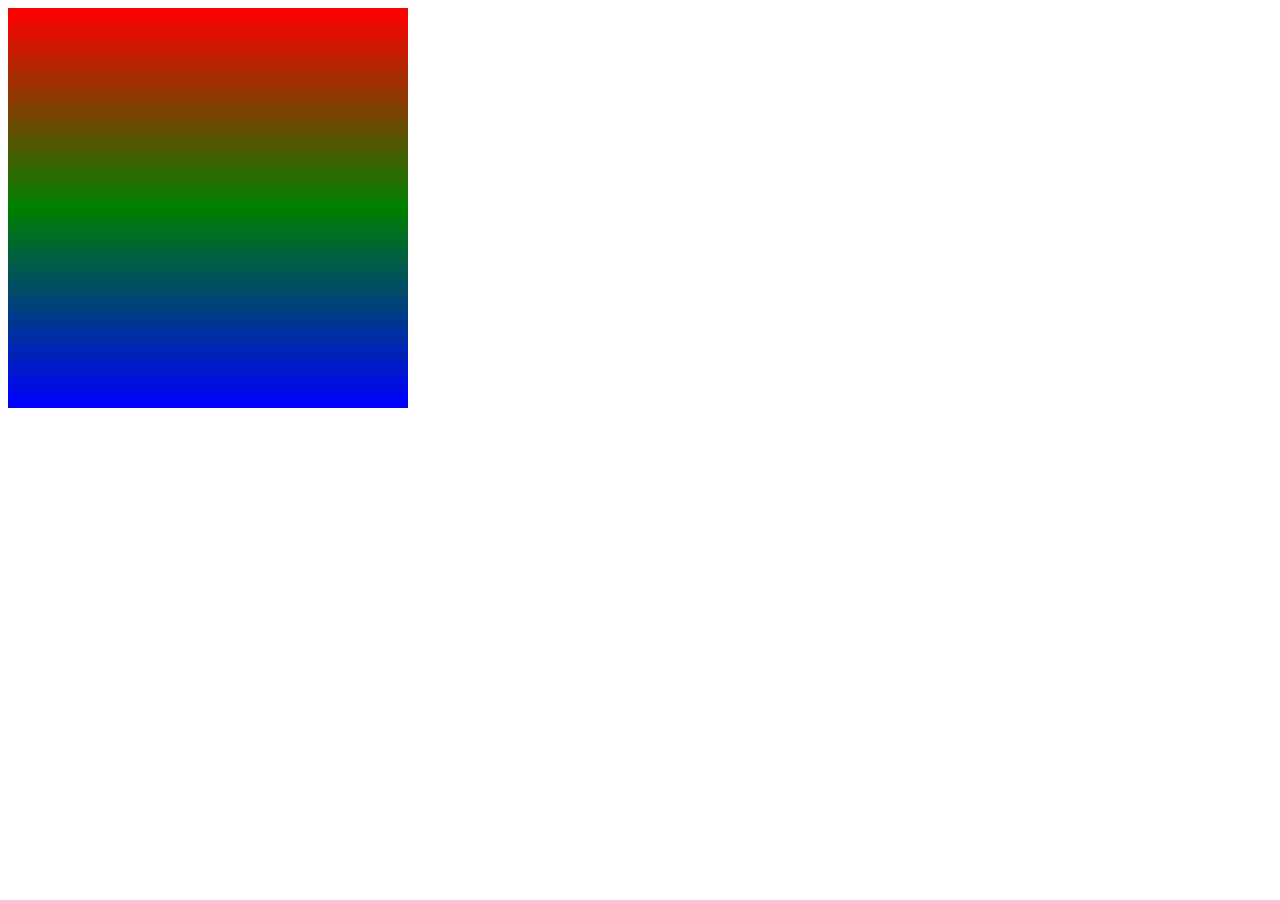
<file: blog/blogservice/t.html>
<!DOCTYPE html>
<html lang="en">
<head>
    <meta charset="UTF-8">
    <meta http-equiv="X-UA-Compatible" content="IE=edge">
    <meta name="viewport" content="width=device-width, initial-scale=1.0">
    <title>Document</title>
</head>
<body>
    <div>

    </div>
</body>
</html>
<style>
    @keyframes e{
        0%{
background-image: linear-gradient(red, green, blue);
        }
        25%{
            background-image: linear-gradient(green, red, blue);
        }
        50%{
            background-image: linear-gradient(blue, green, red);
        }
        75%{
            background-image: linear-gradient(red, blue, green);
        }
        100%{
            background-image: linear-gradient(red, green, blue);
        }
    }
    div{
        width: 400px;
        height: 400px;
        background-image: linear-gradient(red, green, blue);
        animation-name: e;
        transition: 1s;
        animation-duration: 6s;
        animation-iteration-count: infinite;
        
    }
    @keyframes f{
        0%{
            background-color: red;
        }
        25%{
            background-color: green;
        }
        50%{
            background-color: blue;
        }
        75%{
            background-color: red;
        }
        100%{
            background-color: red;
        }
    }
    div{
        width: 400px;
        height: 400px;
        background-image: linear-gradient(red, green, blue);
        animation-name: e;
        animation-duration: 6s;
        animation-iteration-count: infinite;
        
    }
</style>
</file>
